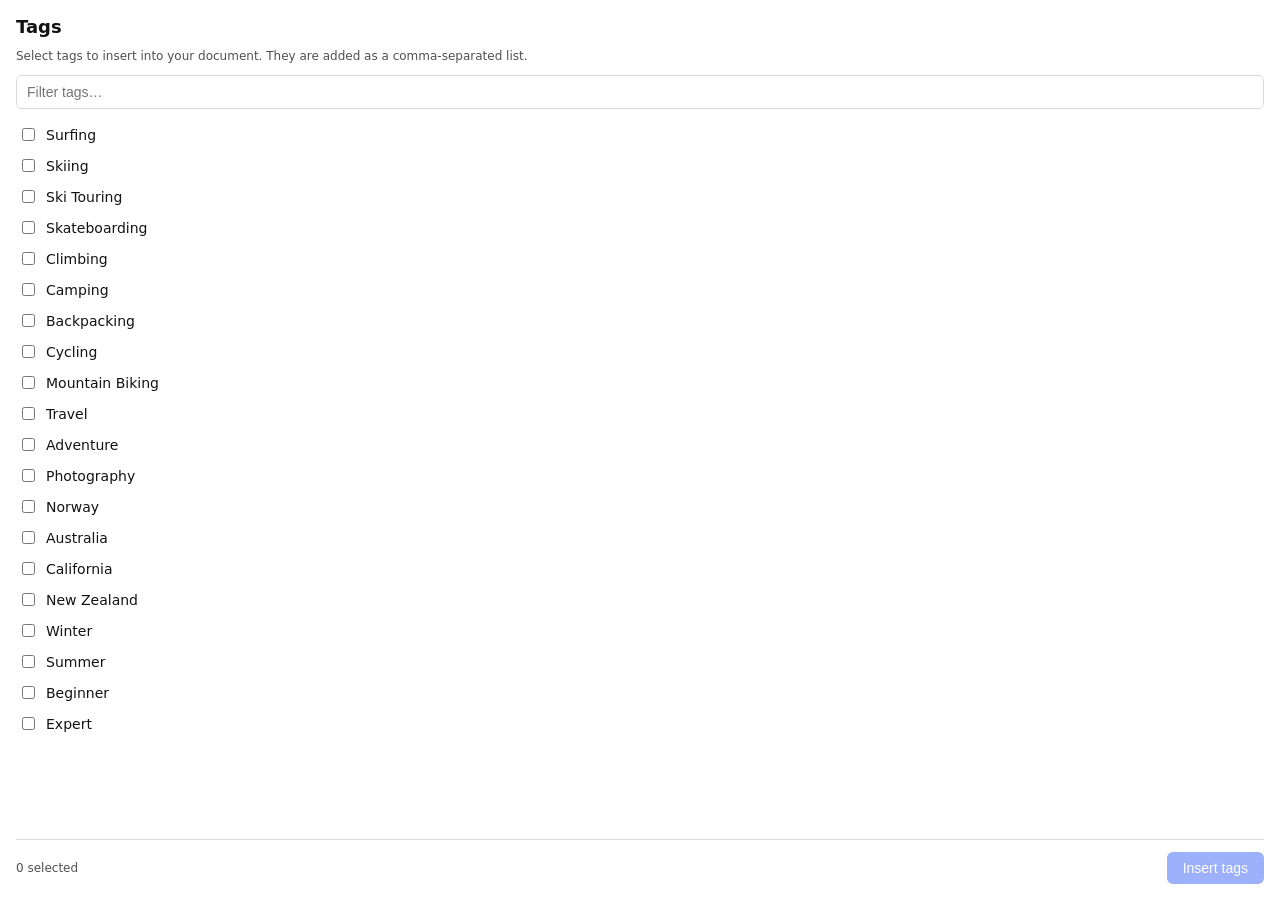
<file: tools/tag-picker/index.html>
<!DOCTYPE html>
<html lang="en">
<head>
  <meta charset="UTF-8" />
  <meta name="viewport" content="width=device-width, initial-scale=1" />
  <title>WKND Tag Picker</title>
  <link rel="stylesheet" href="./tag-picker.css" />
</head>
<body>
  <main class="tag-picker">
    <h1 class="tag-picker-title">Tags</h1>
    <p class="tag-picker-hint">Select tags to insert into your document. They are added as a comma-separated list.</p>
    <div class="tag-picker-search">
      <label for="tag-filter" class="sr-only">Filter tags</label>
      <input id="tag-filter" type="search" placeholder="Filter tags…" autocomplete="off" />
    </div>
    <ul class="tag-picker-list" id="tag-list" aria-label="Available tags"></ul>
    <div class="tag-picker-actions">
      <output class="tag-picker-selected" id="selected-count">0 selected</output>
      <button type="button" class="tag-picker-insert" id="insert" disabled>Insert tags</button>
    </div>
  </main>
  <script type="module" src="./tag-picker.js"></script>
</body>
</html>
</file>
<file: tools/tag-picker/tag-picker.css>
:root {
  --tp-border: #dadada;
  --tp-accent: #3b63fb;
  --tp-text: #131313;
}

* { box-sizing: border-box; }

body {
  margin: 0;
  font-family: system-ui, -apple-system, "Segoe UI", roboto, sans-serif;
  color: var(--tp-text);
  background: #fff;
}

.tag-picker {
  padding: 16px;
  display: flex;
  flex-direction: column;
  gap: 12px;
  height: 100vh;
}

.tag-picker-title {
  margin: 0;
  font-size: 18px;
}

.tag-picker-hint {
  margin: 0;
  font-size: 12px;
  color: #505050;
}

.tag-picker-search input {
  width: 100%;
  padding: 8px 10px;
  border: 1px solid var(--tp-border);
  border-radius: 6px;
  font-size: 14px;
}

.tag-picker-list {
  list-style: none;
  margin: 0;
  padding: 0;
  overflow-y: auto;
  flex: 1 1 auto;
  display: flex;
  flex-direction: column;
  gap: 4px;
}

.tag-picker-list li {
  display: flex;
  align-items: center;
  gap: 8px;
  padding: 4px 2px;
}

.tag-picker-list label {
  font-size: 14px;
  cursor: pointer;
}

.tag-picker-actions {
  display: flex;
  align-items: center;
  justify-content: space-between;
  gap: 12px;
  border-top: 1px solid var(--tp-border);
  padding-top: 12px;
}

.tag-picker-selected {
  font-size: 12px;
  color: #505050;
}

.tag-picker-insert {
  padding: 8px 16px;
  border: 0;
  border-radius: 6px;
  background: var(--tp-accent);
  color: #fff;
  font-size: 14px;
  cursor: pointer;
}

.tag-picker-insert:disabled {
  opacity: 0.5;
  cursor: not-allowed;
}

.sr-only {
  position: absolute;
  width: 1px;
  height: 1px;
  padding: 0;
  margin: -1px;
  overflow: hidden;
  clip-path: inset(50%);
  white-space: nowrap;
  border: 0;
}
</file>
